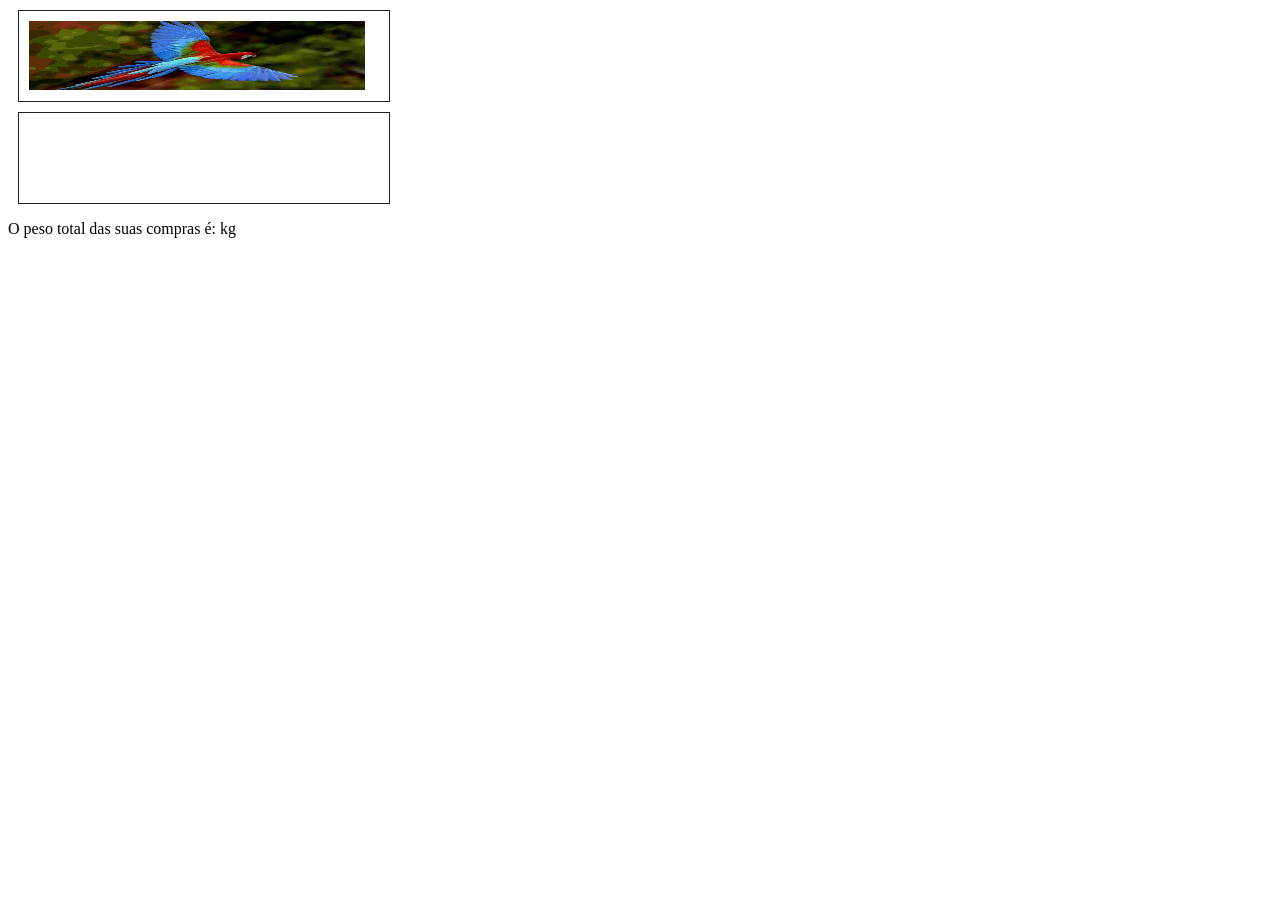
<file: aula04/index.html>
<!DOCTYPE html>
<html lang="pt-br">
<head>
    <meta charset="UTF-8">
    <meta http-equiv="X-UA-Compatible" content="IE=edge">
    <meta name="viewport" content="width=device-width, initial-scale=1.0">
    <link rel="stylesheet" href="style.css">
    <title></title>
</head>
<body>
    <div id="div1" ondrop="drop(event)" ondragover="allowDrop(event)"><img id="drag1" src="imagem1.jpg" data-peso="20" draggable="true" ondragstart="drag(event)" ondragend="dragEnd(event)" width="336" height="69" ></div>
    <div id= "div2" ondrop="drop(event)" ondragover="allowDrop(event)"></div>

    <p>O peso total das suas compras é: <span id="pesoTotal"> kg</span></p>
</body>
</html>
<script src="scrypt.js"></script>
</file>
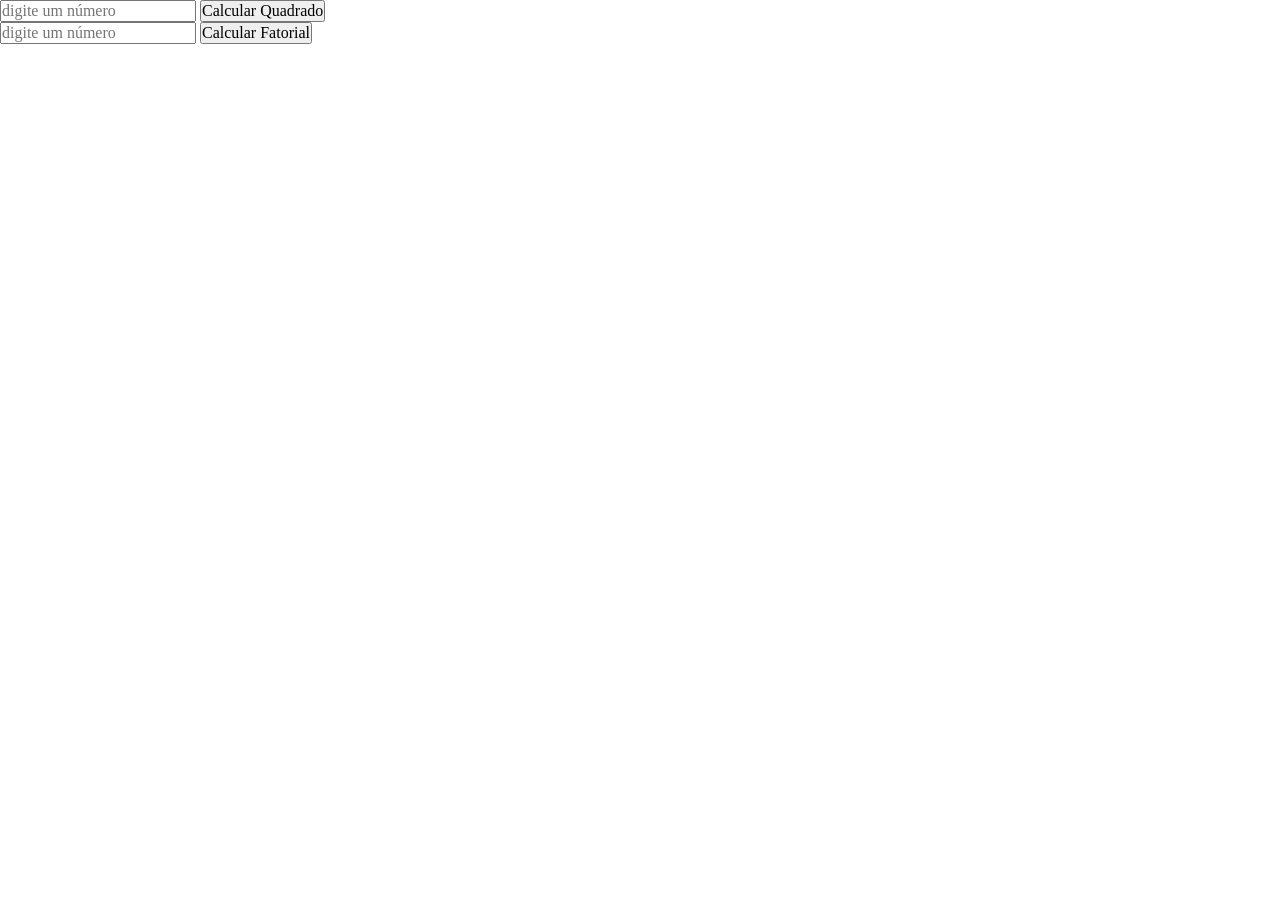
<file: aula06/index.html>
<!DOCTYPE html>
<html lang="pt-br">
<head>
    <meta charset="UTF-8">
    <meta http-equiv="X-UA-Compatible" content="IE=edge">
    <meta name="viewport" content="width=device-width, initial-scale=1.0">
    <title>web worker</title>
    <script src="script.js"></script>
    <link rel="stylesheet" href="style.css">
</head>
<body>
    <div>
        <input type="number" name="number1" id="number1" placeholder="digite um número">
        <button onclick="calcularQuadrado()">Calcular Quadrado</button>
        <p id="resultado1"></p>
    </div>
    <div>
        <input type="number" name="number2" id="number2" placeholder="digite um número">
        <button onclick="calcularFatorial()">Calcular Fatorial</button>
        <p id="resultado2"></p>
    </div>
</body>
</html>
</file>
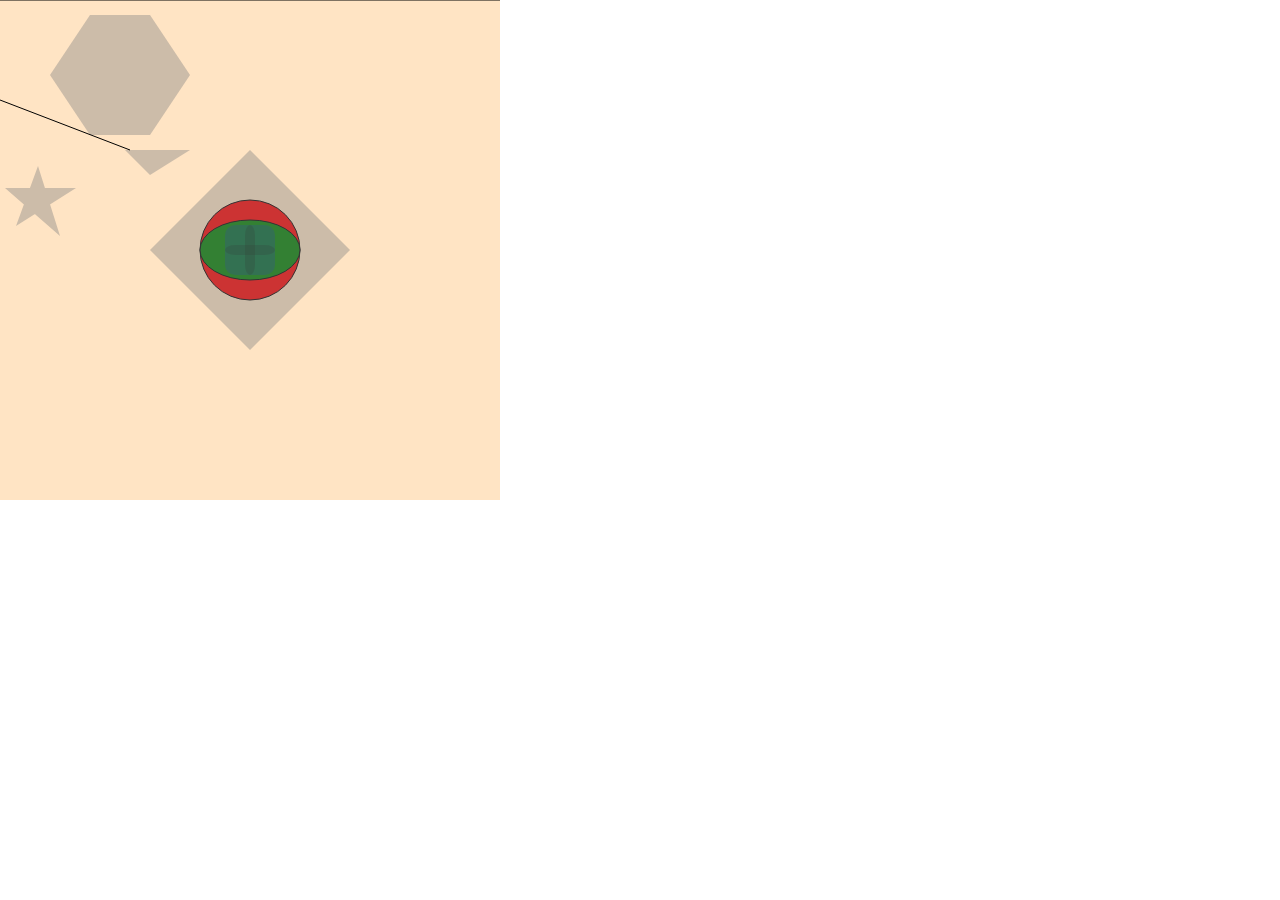
<file: aula07/index.html>
<!DOCTYPE html>
<html lang="pt-br">
<head>
    <meta charset="UTF-8">
    <meta http-equiv="X-UA-Compatible" content="IE=edge">
    <meta name="viewport" content="width=device-width, initial-scale=1.0">
    <link rel="stylesheet" href="style.css">
    <title>Elemento SVG</title>
</head>
<body>
    <svg width="500px" height="500px">
        <circle cx="250" cy="250" r="50" fill="red" stroke="black" stroke-with="1"></circle>
        
        <ellipse cx="250" cy="250" rx="50" ry="30" fill="green" stroke="black" stroke-with="3" ></ellipse>
        <rect x="225" y="225" width="50" height="50" fill="blue" rx="10" fill-opacity="0.2"></rect>
        <rect x="245" y="225" width="10" height="50" fill="black" rx="10" fill-opacity="0.2"></rect>
        <rect x="225" y="245" width="50" height="10" fill="black" rx="10" fill-opacity="0.2"></rect>
        

        <!-- <polygon points="173,183  319,182   246,38"></polygon>  -->
        <polygon points="150,250  250,350 350,250  250,150" fill="grey" fill-opacity="0.4"></polygon>
        <polygon points="130,150 125,150 150,175 190,150" fill="grey" fill-opacity="0.4"></polygon>

        <polygon points="90,15 150,15  190,75 150,135  90,135 50,75" fill="grey" fill-opacity="0.4"></polygon>
        <polygon points="38,166 16,226  76,188 5,188  60,236" fill="grey" fill-opacity="0.4"></polygon>
        <line x1="130" y1="150" x2="0" y2="100" stroke="black" stroke-whidth="1"></line>
        <line x1="0" y1="0" x2="500" y2="0" stroke="black" stroke-whidth="1"></line>

         
        
    </svg>
    
</body>
</html>
</file>
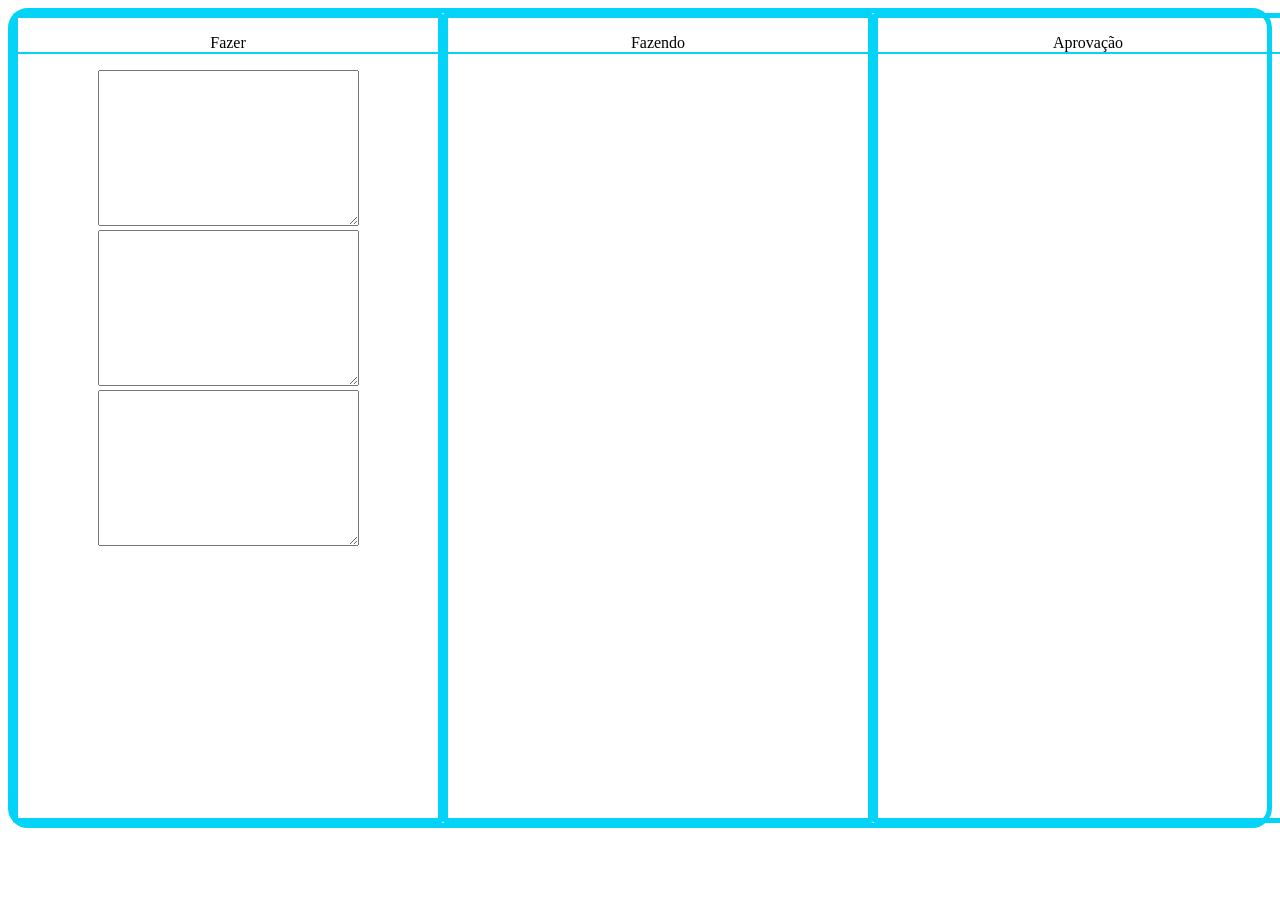
<file: kanban/index.html>
<!DOCTYPE html>
<html lang="pt-br">
<head>
    <meta charset="UTF-8">
    <meta http-equiv="X-UA-Compatible" content="IE=edge">
    <meta name="viewport" content="width=device-width, initial-scale=1.0">
    <link rel="stylesheet" href="style.css">
    <title>Kanban</title>
</head>
<body>
    <main>
        <section class="container">
            <div class="fazer tamanho">
                <div>
                    <p class="linha">Fazer</p>
                </div>

                <div class= "div1" ondrop="drop(event)" ondragover="allowDrop(event)">
                    <div>
                        <textarea id="drag1" cols="30" rows="10" draggable="true" ondragstart="drag(event)"></textarea>
                    </div>
                </div> 
                <div class= "div1" ondrop="drop(event)" ondragover="allowDrop(event)">
                    <div>
                        <textarea id="drag2" cols="30" rows="10" draggable="true" ondragstart="drag(event)"></textarea>
                    </div>
                </div> 
                <div class= "div1" ondrop="drop(event)" ondragover="allowDrop(event)">
                    <div>
                        <textarea id="drag3" cols="30" rows="10" draggable="true" ondragstart="drag(event)"></textarea>
                    </div>
                </div>   
            </div>


            <div class="fazendo tamanho">
                <div>
                    <p class="linha">Fazendo</p>
                </div>
                <div class= "div1"ondrop="drop(event)" ondragover="allowDrop(event)"></div>
                <div class= "div1"ondrop="drop(event)" ondragover="allowDrop(event)"></div>
                <div class= "div1"ondrop="drop(event)" ondragover="allowDrop(event)"></div>
            </div>


            <div class="aprovacao tamanho">
                <div>
                    <p class="linha" >Aprovação</p>
                </div>
                <div class= "div1"ondrop="drop(event)" ondragover="allowDrop(event)"></div>
                <div class= "div1"ondrop="drop(event)" ondragover="allowDrop(event)"></div>
                <div class= "div1"ondrop="drop(event)" ondragover="allowDrop(event)"></div>

            </div>
            <div class="feito tamanho">
                <div>
                    <p class="linha">Feito</p>
                </div>
                <div class= "div1"ondrop="drop(event)" ondragover="allowDrop(event)"></div>
                <div class= "div1"ondrop="drop(event)" ondragover="allowDrop(event)"></div>
                <div class= "div1"ondrop="drop(event)" ondragover="allowDrop(event)"></div>
            </div>

        </section>
    </main>
</body>
</html>
<script src="scrypt.js"></script>
</file>
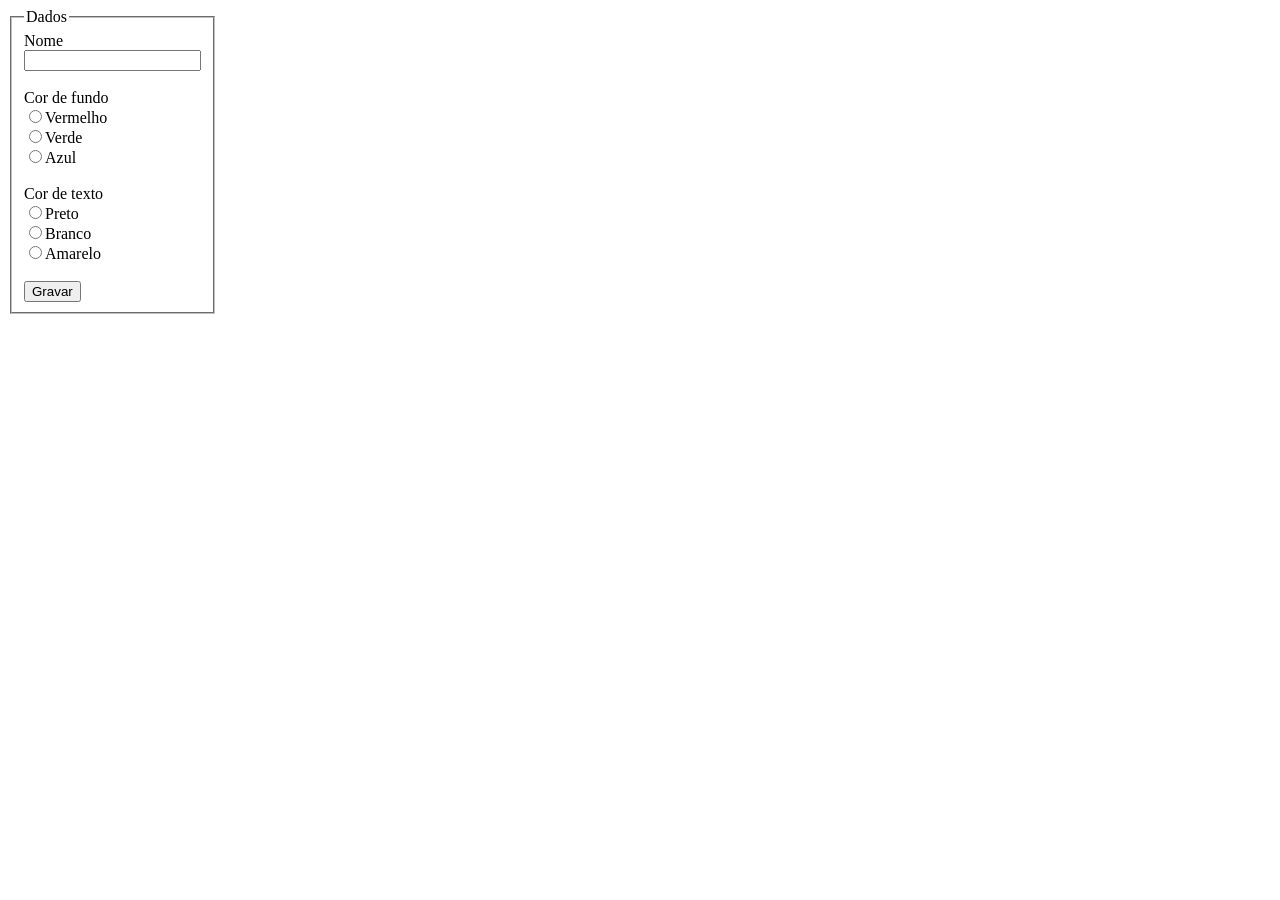
<file: localStorage-02/index.html>
<!DOCTYPE html>
<html lang="en">
<head>
    <meta charset="UTF-8">
    <meta http-equiv="X-UA-Compatible" content="IE=edge">
    <meta name="viewport" content="width=device-width, initial-scale=1.0">
    <link rel="stylesheet" href="style.css">
    <title>localStorage</title>
</head>
<body>
    <form name="dados" action="" method="">
        <fieldset>
            <legend>Dados</legend>
            <label for="nome">Nome</label> <br>
            <input type="text" name="fnome" id="fnome" size="20" > <br><br> 
            <label for="corfundo">Cor de fundo</label> <br>
            <input type="radio" name="fcorf" id="fcorV" onclick="defineCor(1,'#f00')">Vermelho <br>
            <input type="radio" name="fcorf" id="fcorR" onclick="defineCor(1,'#0f0')">Verde <br>
            <input type="radio" name="fcorf" id="fcorA" onclick="defineCor(1,'#00f')">Azul <br><br>
            <label for="cortext">Cor de texto</label> <br>
            <input type="radio" name="fcort" id="fcorP" onclick="defineCor(2,'#000')">Preto <br>
            <input type="radio" name="fcort" id="fcorB" onclick="defineCor(2,'#fff')">Branco <br>
            <input type="radio" name="fcort" id="fcorA" onclick="defineCor(2,'#ff0')">Amarelo <br><br>
            <input type="button" value="Gravar" onclick="gravar()">
        </fieldset>
    </form>
    
</body>
</html>
<script src="script.js"></script>
</file>
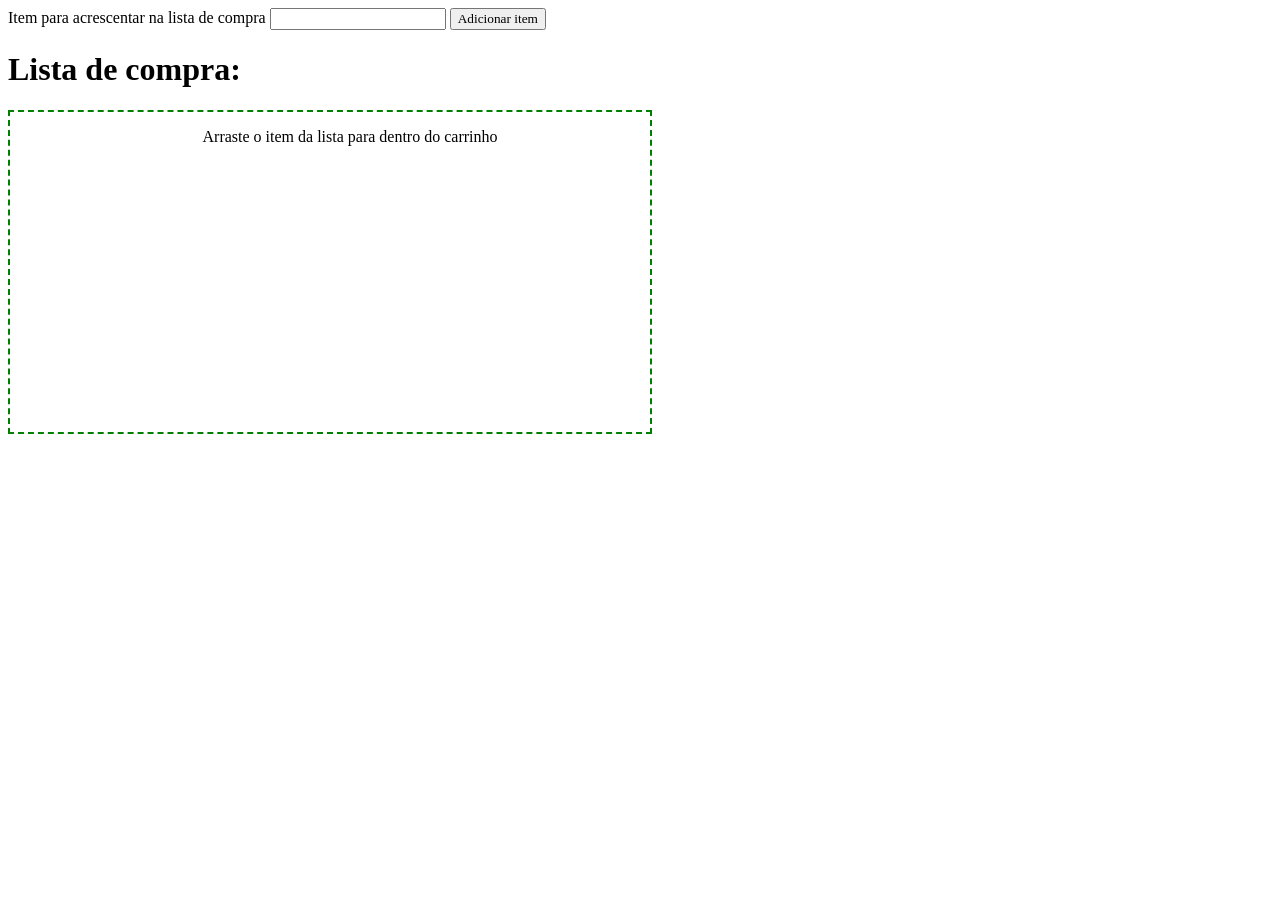
<file: prova01/index.html>
<!DOCTYPE html>
<html lang="en">
<head>
    <meta charset="UTF-8">
    <meta http-equiv="X-UA-Compatible" content="IE=edge">
    <meta name="viewport" content="width=device-width, initial-scale=1.0">
    <title>Prova 01</title>
    <link rel="stylesheet" href="style.css">
    </head>
<body>
    <main>
        <div>
            <div>
                <div>
                    <div>
                        <form>
                                <label for="nomeItem">Item para acrescentar na lista de compra</label>
                                    <input type="text" id="nomeItem" name="nomeItem" >
                            <button type="submit" id="btnAddItem">Adicionar item</button>
                        </form>
                    </div>                 
                    <div>
                        <h1>Lista de compra:</h1>
                        <ul id="lista-compra">
                        </ul>
                    </div>
                </div>
                <div class="div1">
                    <ul id="carrinho-compra">
                        <p>Arraste o item da lista para dentro do carrinho</p>
                    </ul>
                </div>
            </div>
        </div>
        
    </main>
    <script src="script.js"></script>
  </body>
</html>
</file>
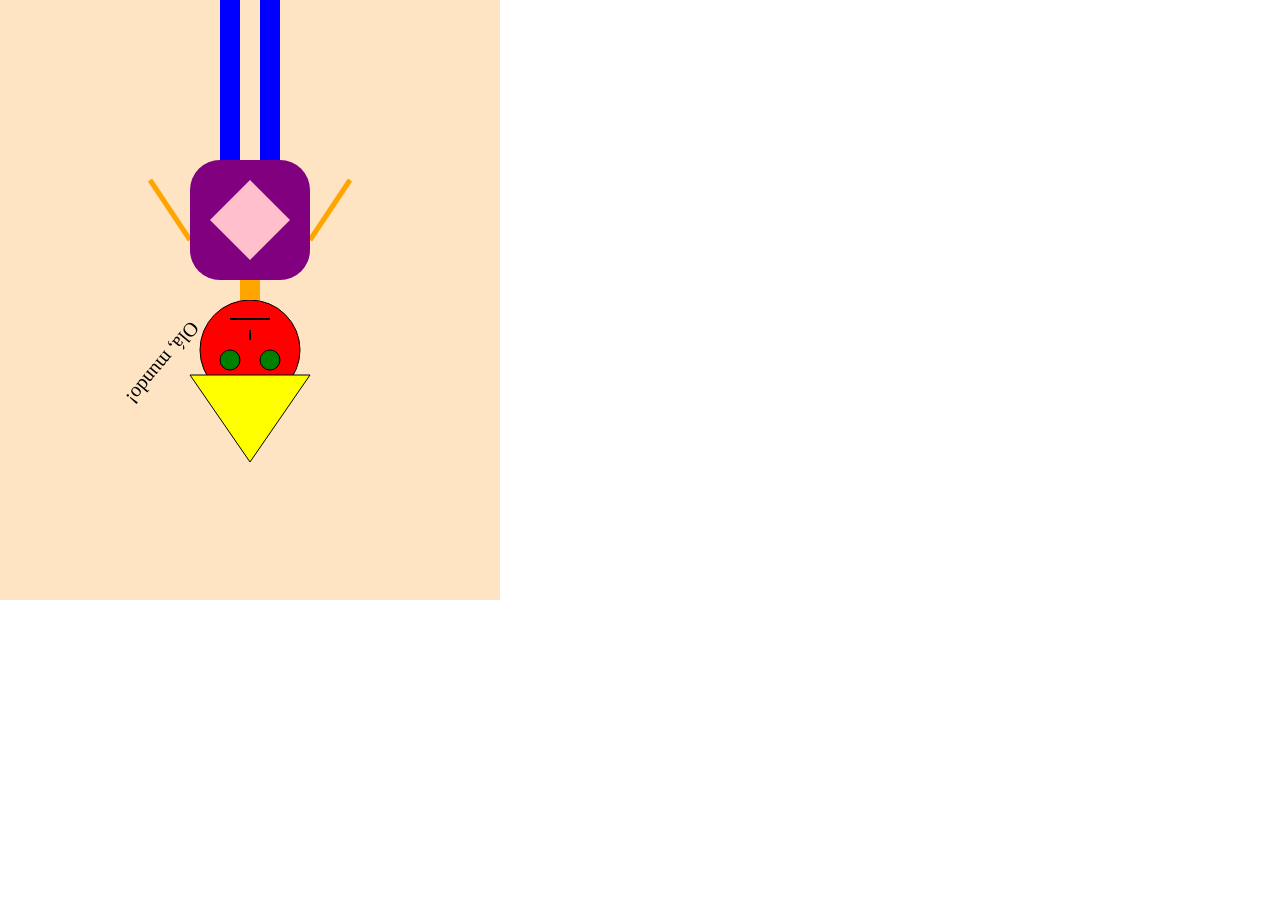
<file: SVG/index.html>
<!DOCTYPE html>
<html lang="en">
<head>
    <meta charset="UTF-8">
    <meta http-equiv="X-UA-Compatible" content="IE=edge">
    <meta name="viewport" content="width=device-width, initial-scale=1.0">
    <link rel="stylesheet" href="style.css">
    <title>SVG</title>
</head>
<body>
    <svg width="500px" height="600px">
        <g transform="translate(500,500) rotate(180)">
            <!-- Rosto -->
        <circle cx="250" cy="150" r="50" fill="red" stroke="black" stroke-width="1"></circle>

            <!-- Olhos -->
        <circle cx="230" cy="140" r="10" fill="green" stroke="black" stroke-width="1"></circle>
        <circle cx="270" cy="140" r="10" fill="green" stroke="black" stroke-width="1"></circle>

             <!-- chapéu -->
        <polygon points="190,125  310,125   250,38" fill="yellow" stroke="black" stroke-width="1"></polygon>
            <!-- pernas -->
        <line x1="230" y1="340" x2="230" y2="500" stroke="blue" stroke-width="20"></line>
        <line x1="270" y1="340" x2="270" y2="500" stroke="blue" stroke-width="20"></line>
           
            <!-- braços -->
        <line x1="310" y1="260" x2="350" y2="320" stroke="orange" stroke-width="5"></line>
        <line x1="190" y1="260" x2="150" y2="320" stroke="orange" stroke-width="5"></line>   

            <!-- pescoço -->
        <line x1="250" y1="200" x2="250" y2="220" stroke="orange" stroke-width="20"></line>

            <!-- boca -->
        <line x1="250" y1="180" x2="250" y2="182" stroke="black" stroke-width="40"></line>

            <!-- nariz -->
         <line x1="250" y1="160" x2="250" y2="170" stroke="black" stroke-width="2"></line>
            
            <!-- corpo -->
         <rect x="190" y="220" width="120" height="120" fill="purple" rx="30"></rect>

            <!-- coração -->
         <polygon points="210,280  250,320 290,280  250,240" fill="pink"></polygon>

            <!-- texto ola mundo  -->
         <text x="310" y="180" font-family="Verdana" font-size="20" transform="rotate(-50,310,180)" >Olá, mundo!</text>

        </g>
    </svg>
</body>
</html>
</file>
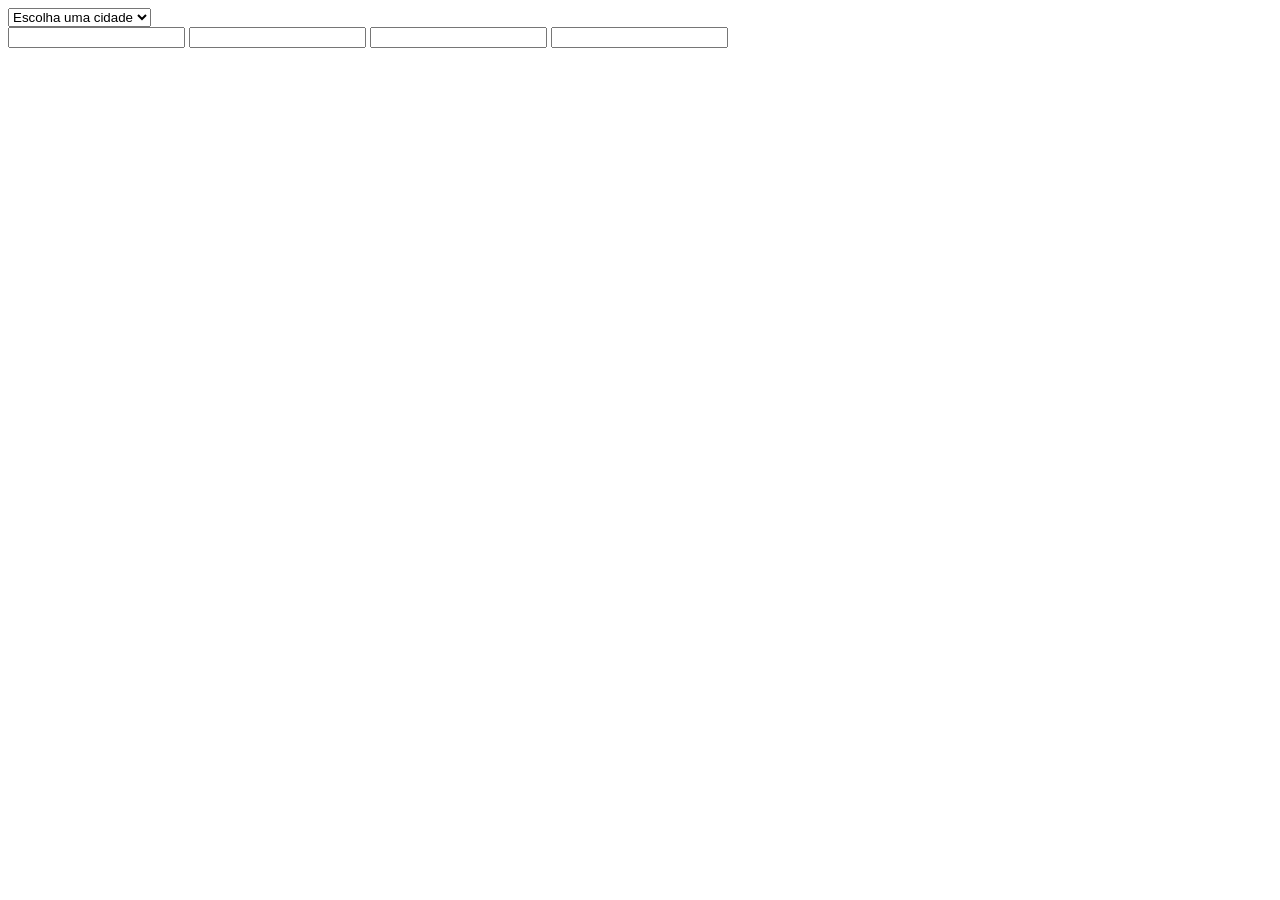
<file: AJAX/JSON/index.html>
<!DOCTYPE html>
<html lang="pt-br">
<head>
    <meta charset="UTF-8">
    <meta http-equiv="X-UA-Compatible" content="IE=edge">
    <meta name="viewport" content="width=device-width, initial-scale=1.0">
    <title>Json</title>
</head>
<body>
    <form action="#">
    <select id="cidades">
    <option value="0">Escolha uma cidade</option>
    <option value="São+Paulo,br">São Paulo</option>
    <option value="Rio+de+Janeiro,br">Rio de Janeiro</option>
    <option value="Porto+Alegre,br">Porto Alegre</option>
    <option value="Recife,br">Recife</option>
    <option value="Fortaleza,br">Fortaleza</option>
    <select>
    </form>
    <input type="text" id="nome">
    <input type="text" id="tempMin">
    <input type="text" id="tempMax">
    <input type="text" id="weather">

    <div id="text">

    </div>
    <script src="script.js"></script>
    </body>
</html>
</file>
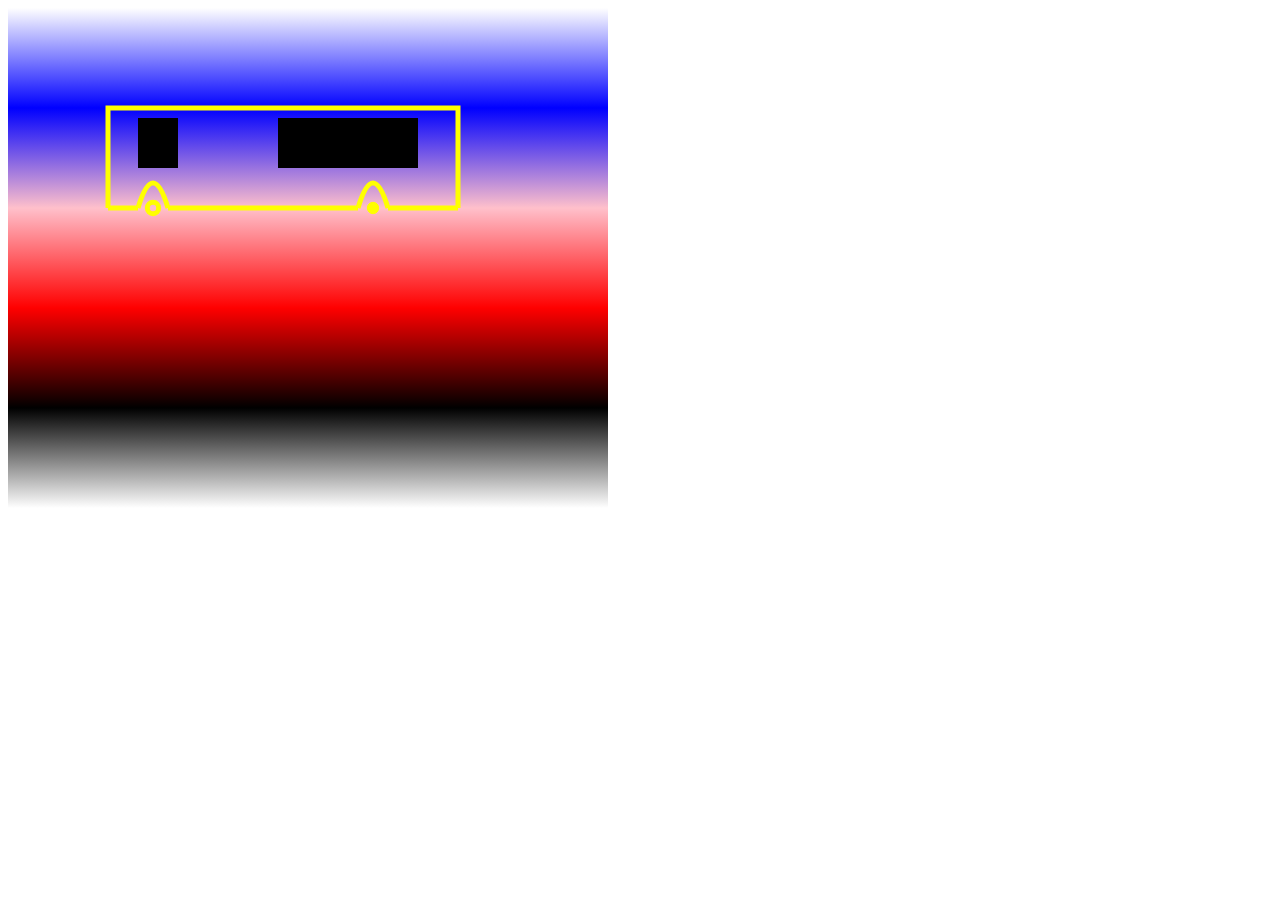
<file: canvas/exemplo1/index.html>
<!DOCTYPE html>
<html lang="pt-br">
<head>
    <meta charset="UTF-8">
    <meta http-equiv="X-UA-Compatible" content="IE=edge">
    <meta name="viewport" content="width=device-width, initial-scale=1.0">
    <link rel="stylesheet" href="style.css">
    <script src="script.js"></script>
    <title>Canvas</title>
</head>
<body>
    <canvas id="minhaTela" height="500" width="600" ></canvas>
</body>
</html>
</file>
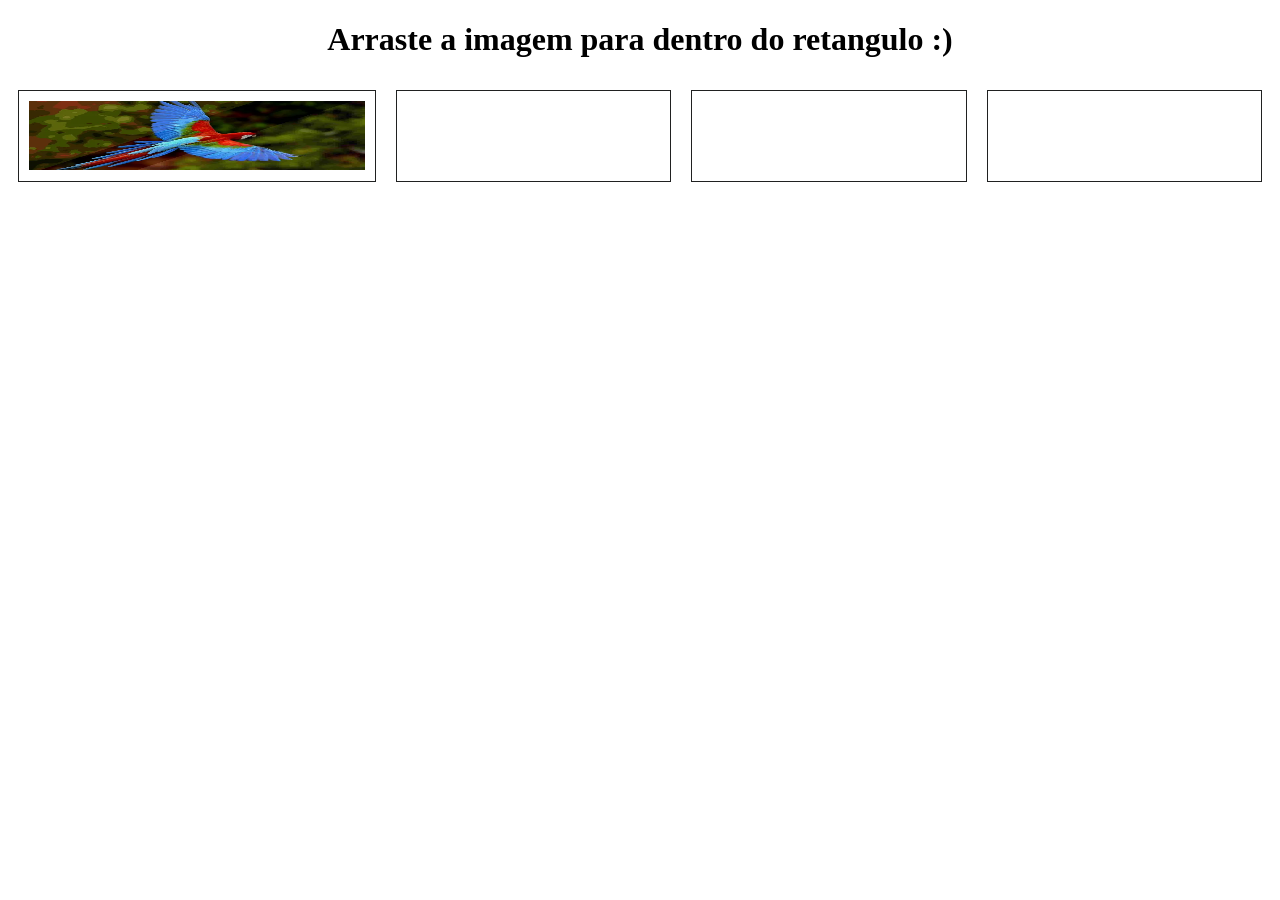
<file: aula03/aula03.html>
<!DOCTYPE html>
<html lang="pt-br">
<head>
    <meta charset="UTF-8">
    <meta http-equiv="X-UA-Compatible" content="IE=edge">
    <meta name="viewport" content="width=device-width, initial-scale=1.0">
    <title>Document</title>

<style>
    #drag1{
        display: flex;
        max-width: auto;
        max-height: auto;
    }
    #pai{
        display: flex;
        justify-content: center;
        text-align: center;
        
    }
    .div1 {
        display: block;
        width: 350px;
        height: 70px;
        padding: 10px;
        border: 1px solid #202121;
        margin: 10px;
        }
    .title{
        font-family: cursive;
        text-align: center;
    }

</style>
<script>
    function allowDrop(ev){
        ev.preventDefault();
    }
    function drag (ev){
        ev.dataTransfer.setData("text", ev.target.id);
    }
    function drop(ev){
        ev.preventDefault();
        var data = ev.dataTransfer.getData("text");
        ev.target.appendChild(document.getElementById(data));
    }
</script>
</head>
<body>
    <main>
        <div>
            <h1 class="title">Arraste a imagem para dentro do retangulo :) </h1>
        </div>
        <div id="pai">
            
            <div class="div1"ondrop="drop(event)" ondragover="allowDrop(event)">
                <img id="drag1" src="imagem1.jpg" draggable="true" ondragstart="drag(event)" width="336" height="69">
            </div>
            <div class= "div1"ondrop="drop(event)" ondragover="allowDrop(event)"></div>
            <div class= "div1"ondrop="drop(event)" ondragover="allowDrop(event)"></div>
            <div class= "div1"ondrop="drop(event)" ondragover="allowDrop(event)"></div>

        </div>
    </main>
</body>
</html>
</file>
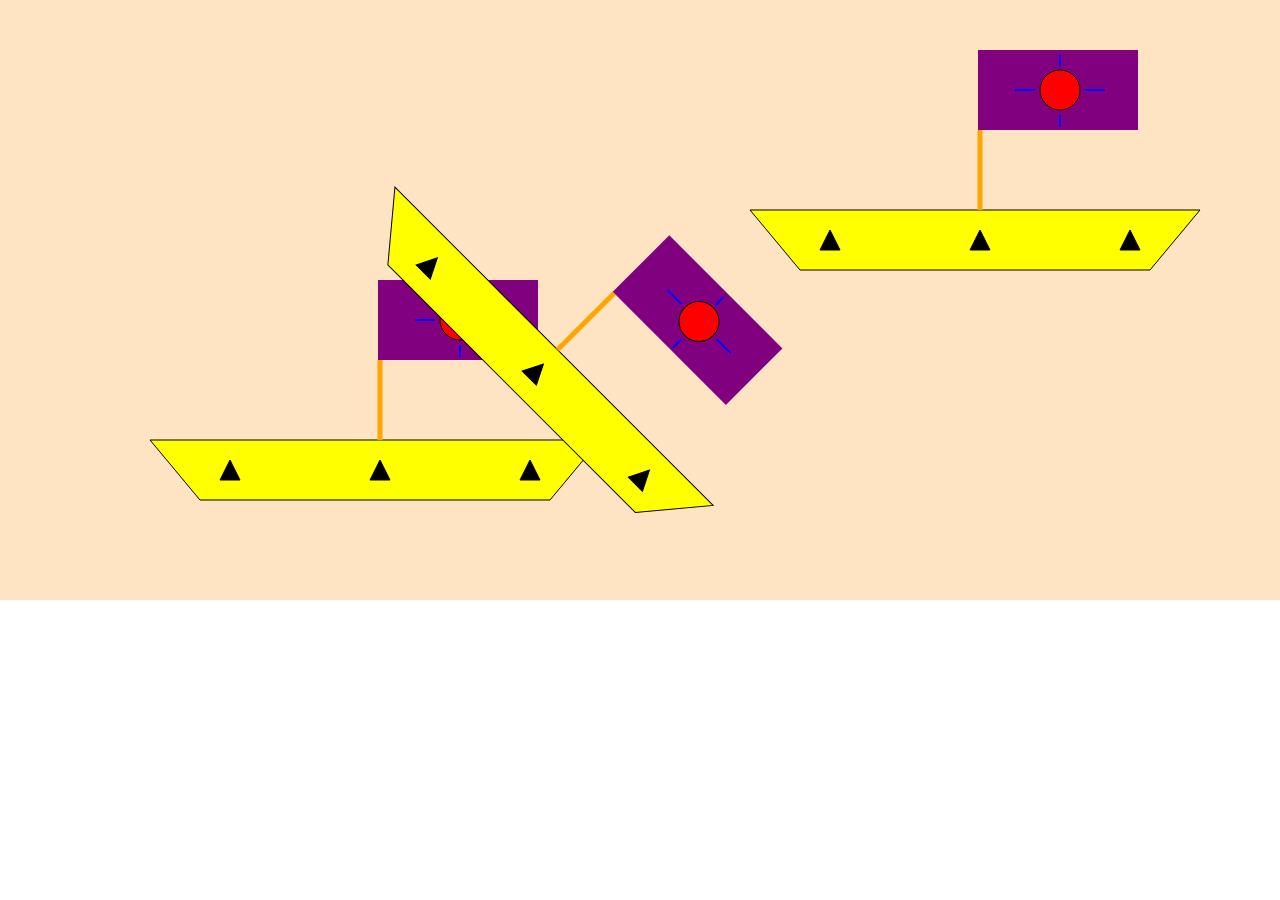
<file: SVG/barco.html>
<!DOCTYPE html>
<html lang="pt-br">
<head>
    <meta charset="UTF-8">
    <meta http-equiv="X-UA-Compatible" content="IE=edge">
    <meta name="viewport" content="width=device-width, initial-scale=1.0">
    <link rel="stylesheet" href="style.css">
    <title>barco</title>
</head>
<body>
    <svg width="1500px" height="600px">
        <g>
            <polygon points="200,500  550,500   600,440 150,440 "  fill="yellow" stroke="black" stroke-width="1"></polygon>
            <polygon points="220,480  240,480   230,460" fill="black" stroke="black" stroke-width="1"></polygon>
            <polygon points="220,480  240,480   230,460" transform="translate(150,0)" fill="black" stroke="black" stroke-width="1"></polygon>
            <polygon points="220,480  240,480   230,460" transform="translate(300,0)" fill="black" stroke="black" stroke-width="1"></polygon>
            <line x1="380" y1="360" x2="380" y2="440" stroke="orange" stroke-width="5"></line>
            <rect x="378" y="280" width="160" height="80" fill="purple" ></rect>
            <circle cx="460" cy="320" r="20" fill="red" stroke="black" stroke-width="1"></circle>
            <line x1="435" y1="320" x2="415" y2="320" stroke="blue" stroke-width="2"></line>
            <line x1="435" y1="320" x2="415" y2="320" transform="translate(70,0)" stroke="blue" stroke-width="2"></line>
            <line x1="460" y1="285" x2="460" y2="297" stroke="blue" stroke-width="2"></line>
            <line x1="460" y1="285" x2="460" y2="297" transform="translate(0,60)" stroke="blue" stroke-width="2"></line>
        </g>
        <g transform="translate(600,-230)">
            <polygon points="200,500  550,500   600,440 150,440 "  fill="yellow" stroke="black" stroke-width="1"></polygon>
            <polygon points="220,480  240,480   230,460" fill="black" stroke="black" stroke-width="1"></polygon>
            <polygon points="220,480  240,480   230,460" transform="translate(150,0)" fill="black" stroke="black" stroke-width="1"></polygon>
            <polygon points="220,480  240,480   230,460" transform="translate(300,0)" fill="black" stroke="black" stroke-width="1"></polygon>
            <line x1="380" y1="360" x2="380" y2="440" stroke="orange" stroke-width="5"></line>
            <rect x="378" y="280" width="160" height="80" fill="purple" ></rect>
            <circle cx="460" cy="320" r="20" fill="red" stroke="black" stroke-width="1"></circle>
            <line x1="435" y1="320" x2="415" y2="320" stroke="blue" stroke-width="2"></line>
            <line x1="435" y1="320" x2="415" y2="320" transform="translate(70,0)" stroke="blue" stroke-width="2"></line>
            <line x1="460" y1="285" x2="460" y2="297" stroke="blue" stroke-width="2"></line>
            <line x1="460" y1="285" x2="460" y2="297" transform="translate(0,60)" stroke="blue" stroke-width="2"></line>
        </g>
        <g transform="translate(600,-230) rotate(45)">
            <polygon points="200,500  550,500   600,440 150,440 "  fill="yellow" stroke="black" stroke-width="1"></polygon>
            <polygon points="220,480  240,480   230,460" fill="black" stroke="black" stroke-width="1"></polygon>
            <polygon points="220,480  240,480   230,460" transform="translate(150,0)" fill="black" stroke="black" stroke-width="1"></polygon>
            <polygon points="220,480  240,480   230,460" transform="translate(300,0)" fill="black" stroke="black" stroke-width="1"></polygon>
            <line x1="380" y1="360" x2="380" y2="440" stroke="orange" stroke-width="5"></line>
            <rect x="378" y="280" width="160" height="80" fill="purple" ></rect>
            <circle cx="460" cy="320" r="20" fill="red" stroke="black" stroke-width="1"></circle>
            <line x1="435" y1="320" x2="415" y2="320" stroke="blue" stroke-width="2"></line>
            <line x1="435" y1="320" x2="415" y2="320" transform="translate(70,0)" stroke="blue" stroke-width="2"></line>
            <line x1="460" y1="285" x2="460" y2="297" stroke="blue" stroke-width="2"></line>
            <line x1="460" y1="285" x2="460" y2="297" transform="translate(0,60)" stroke="blue" stroke-width="2"></line>
        </g>
    </svg>
    
</body>
</html>
</file>
<file: aula04/style.css>
#div1, #div2 {
    display: block;
    width: 350px;
    height: 70px;
    padding: 10px;
    border: 1px solid #202121;
    margin: 10px;
    }
</file>
<file: aula06/style.css>
*{
    padding: 0;
    margin: 0;
    font-family: cursive;
    font-size: 1.0rem;
}
</file>
<file: aula07/style.css>
body{
    margin: 0;
}
svg{
    display: inline;
    background-color: bisque;
   
}
div {
    display: inline-block;
    margin-right: 50px;
}
#triangulo-para-cima {
  width: 0; 
  height: 0; 
  border-left: 360px solid transparent;
  border-right: 360px solid transparent;
  border-bottom: 360px solid #5386E4;
}
</file>
<file: kanban/style.css>
.container{
    display: grid;
    grid-template-columns: 1fr 1fr 1fr 1fr;
    border: 5px solid rgb(4, 211, 248);
    border-radius: 20px;
}
.tamanho{
    border: 5px solid rgb(4, 211, 248);
    border-radius: 2px;
    text-align: center;
    font-family: cursive;
    height: 50rem;
}
.linha{
    border-bottom: 2px solid  rgb(4, 211, 248);
    
}
.div1 {
    justify-content: center;
    display: flex;
    width: 400px;
    height: 150px;
    margin: 10px;
    }
</file>
<file: localStorage-02/style.css>
fieldset{
    width: 10rem;
}
</file>
<file: prova01/style.css>
.div1{
    width: 40rem;
    height: 20rem;
    border: 2px dashed green;
    text-align: center;
}
*{
    font-family: cursive;
}
</file>
<file: SVG/style.css>
body{
    margin: 0;
}
svg{
    display: inline;
    background-color: bisque;
   
}
</file>
<file: canvas/exemplo1/style.css>
canvas{
    background-image: linear-gradient(white,blue,pink, red, black,white);
}
</file>
